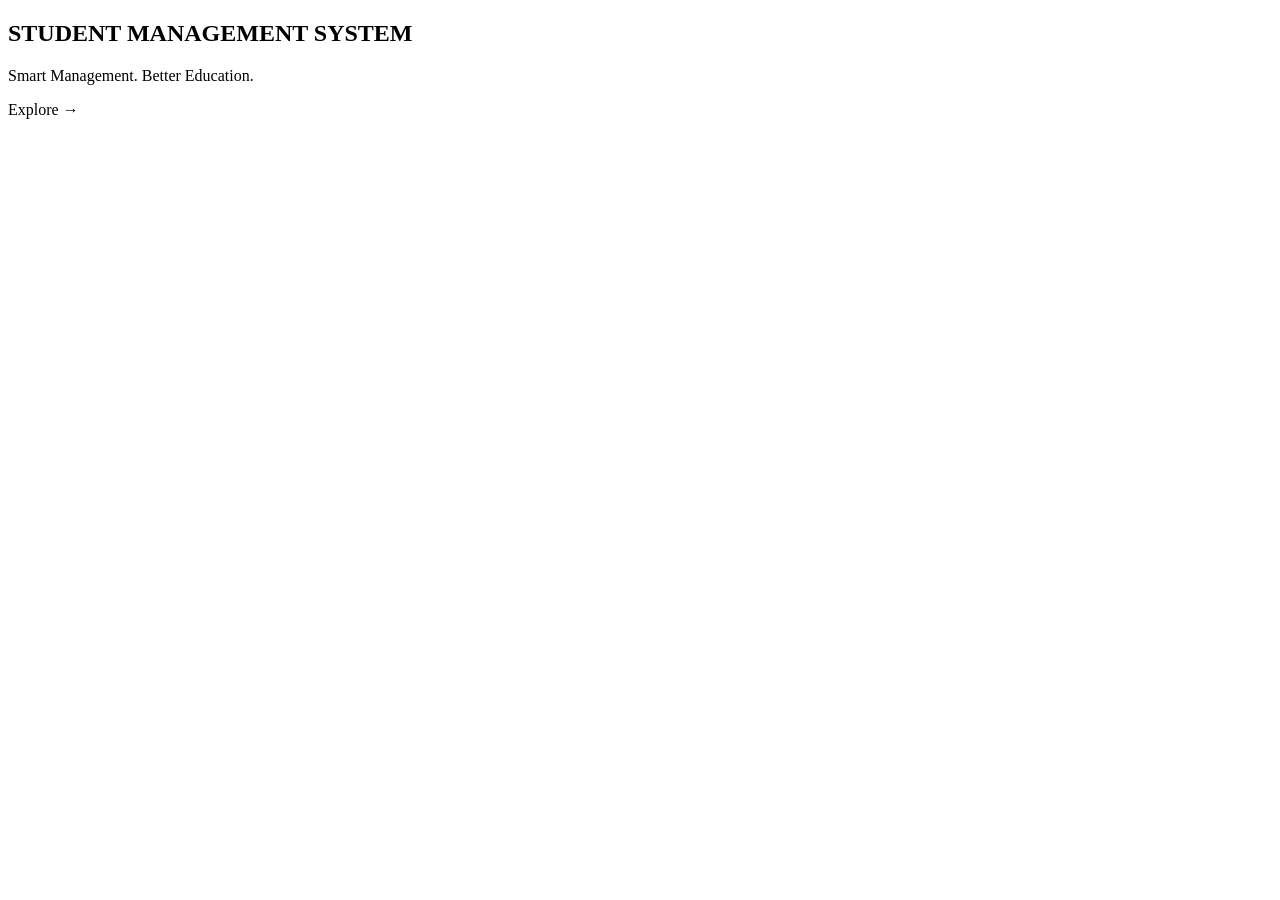
<file: src/main/resources/templates/index.html>
<!DOCTYPE html>
<html lang="en" xmlns:th="http://www.thymeleaf.org">
<head>
    <meta charset="UTF-8">
    <meta name="viewport" content="width=device-width, initial-scale=1.0">

    <title>Student Management System</title>

    <link rel="stylesheet" th:href="@{/css/home.css}">
</head>

<body>

    <section class="hero">

        <div class="overlay"></div>

        <div class="content">

            <h1>STUDENT MANAGEMENT SYSTEM</h1>

            <p>Smart Management. Better Education.</p>

            <a th:href="@{/login}" class="explore-btn">
                Explore <span>→</span>
            </a>

        </div>

    </section>

</body>
</html>
</file>
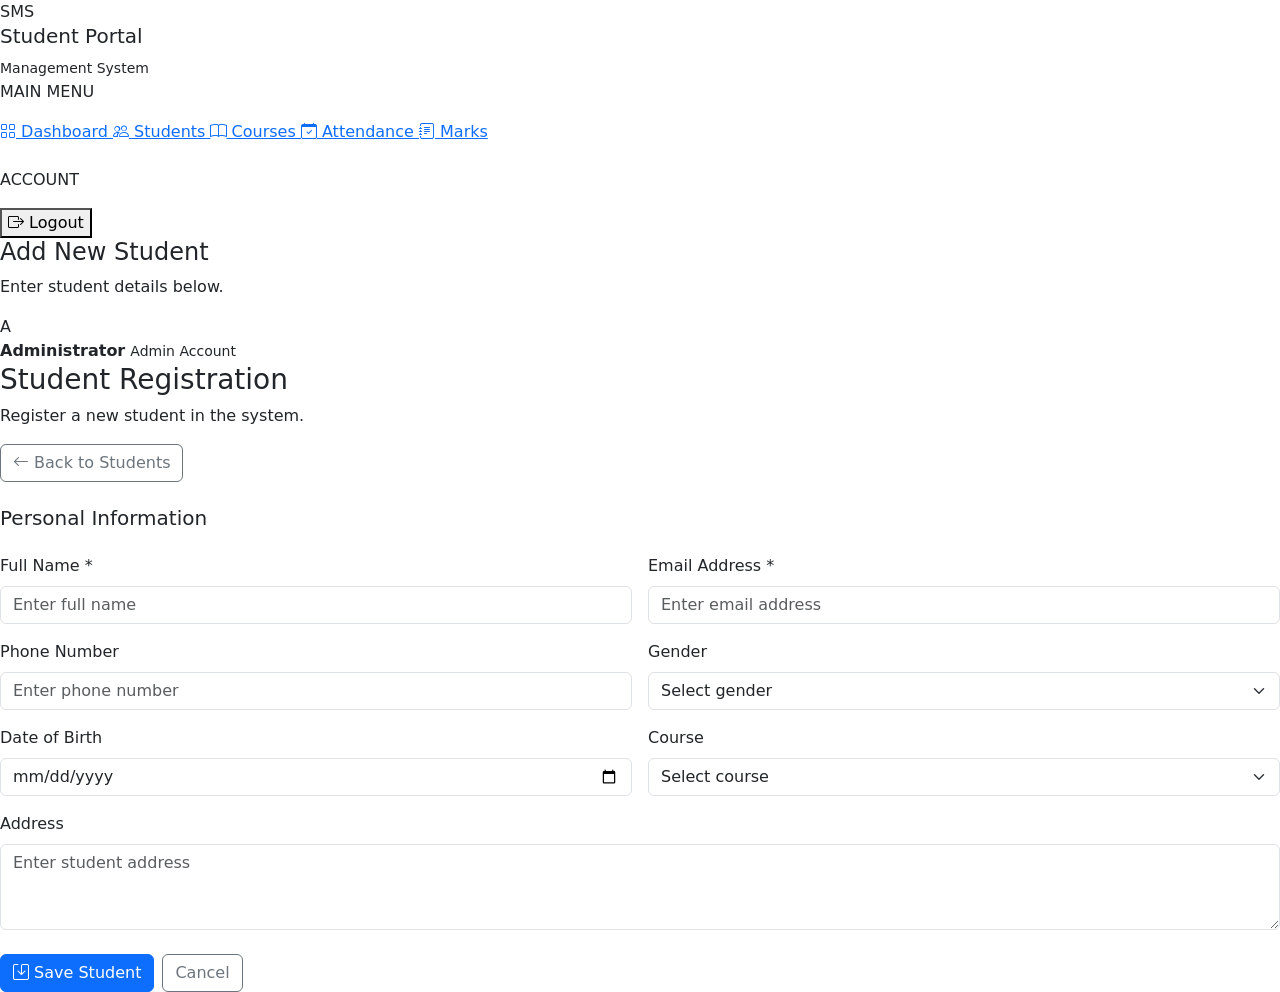
<file: src/main/resources/templates/add-student.html>
<!DOCTYPE html>
<html lang="en" xmlns:th="http://www.thymeleaf.org">
<head>
    <meta charset="UTF-8">
    <meta name="viewport" content="width=device-width, initial-scale=1.0">
    <title>Add Student | Student Management System</title>
    <link rel="stylesheet" th:href="@{/css/style.css}">
    <link href="https://cdn.jsdelivr.net/npm/bootstrap@5.3.3/dist/css/bootstrap.min.css"
          rel="stylesheet">
    <link rel="stylesheet"
          href="https://cdn.jsdelivr.net/npm/bootstrap-icons@1.11.3/font/bootstrap-icons.min.css">
</head>
<body class="dashboard-page">

<div class="app-layout">

    <aside class="sidebar">
        <div class="sidebar-brand">
            <div class="sidebar-logo">SMS</div>
            <div>
                <h5>Student Portal</h5>
                <small>Management System</small>
            </div>
        </div>

        <div class="sidebar-menu">
            <p class="menu-heading">MAIN MENU</p>
            <a th:href="@{/dashboard}" class="menu-link">
                <i class="bi bi-grid"></i> Dashboard
            </a>
            <a th:href="@{/students}" class="menu-link active">
                <i class="bi bi-people"></i> Students
            </a>
            <a th:href="@{/courses}" class="menu-link">
                <i class="bi bi-book"></i> Courses
            </a>
            <a th:href="@{/attendance}" class="menu-link">
                <i class="bi bi-calendar-check"></i> Attendance
            </a>
            <a th:href="@{/marks}" class="menu-link">
                <i class="bi bi-journal-text"></i> Marks
            </a>
            <p class="menu-heading mt-4">ACCOUNT</p>
            <form th:action="@{/logout}" method="post">
                <button type="submit" class="menu-link logout-link">
                    <i class="bi bi-box-arrow-right"></i> Logout
                </button>
            </form>
        </div>
    </aside>

    <main class="main-content">

        <header class="topbar">
            <div>
                <h4>Add New Student</h4>
                <p>Enter student details below.</p>
            </div>
            <div class="admin-profile">
                <div class="admin-avatar">A</div>
                <div>
                    <strong>Administrator</strong>
                    <small>Admin Account</small>
                </div>
            </div>
        </header>

        <section class="dashboard-content">

            <div class="page-heading">
                <div>
                    <h3>Student Registration</h3>
                    <p>Register a new student in the system.</p>
                </div>
                <a th:href="@{/students}" class="btn btn-outline-secondary">
                    <i class="bi bi-arrow-left"></i> Back to Students
                </a>
            </div>

            <div class="content-card mt-4">

                <h5 class="mb-4">Personal Information</h5>

                <form th:action="@{/students/save}"
                      th:object="${student}"
                      method="post">

                    <div class="row g-3">

                        <div class="col-md-6">
                            <label class="form-label">Full Name *</label>
                            <input type="text" th:field="*{name}"
                                   class="form-control"
                                   placeholder="Enter full name" required>
                        </div>

                        <div class="col-md-6">
                            <label class="form-label">Email Address *</label>
                            <input type="email" th:field="*{email}"
                                   class="form-control"
                                   placeholder="Enter email address" required>
                        </div>

                        <div class="col-md-6">
                            <label class="form-label">Phone Number</label>
                            <input type="tel" th:field="*{phone}"
                                   class="form-control"
                                   placeholder="Enter phone number">
                        </div>

                        <div class="col-md-6">
                            <label class="form-label">Gender</label>
                            <select th:field="*{gender}" class="form-select">
                                <option value="">Select gender</option>
                                <option value="Male">Male</option>
                                <option value="Female">Female</option>
                                <option value="Other">Other</option>
                            </select>
                        </div>

                        <div class="col-md-6">
                            <label class="form-label">Date of Birth</label>
                            <input type="date" th:field="*{dateOfBirth}"
                                   class="form-control">
                        </div>

                        <div class="col-md-6">
                            <label class="form-label">Course</label>
                            <select th:field="*{course.id}" class="form-select">
                                <option value="">Select course</option>
                                <option th:each="course : ${courses}"
                                        th:value="${course.id}"
                                        th:text="${course.courseName}">
                                </option>
                            </select>
                        </div>

                        <div class="col-12">
                            <label class="form-label">Address</label>
                            <textarea th:field="*{address}"
                                      class="form-control"
                                      rows="3"
                                      placeholder="Enter student address"></textarea>
                        </div>

                    </div>

                    <div class="mt-4 d-flex gap-2">
                        <button type="submit" class="btn btn-primary">
                            <i class="bi bi-save"></i> Save Student
                        </button>

                        <a th:href="@{/students}"
                           class="btn btn-outline-secondary">Cancel</a>
                    </div>

                </form>
            </div>

        </section>
    </main>
</div>

</body>
</html>
</file>
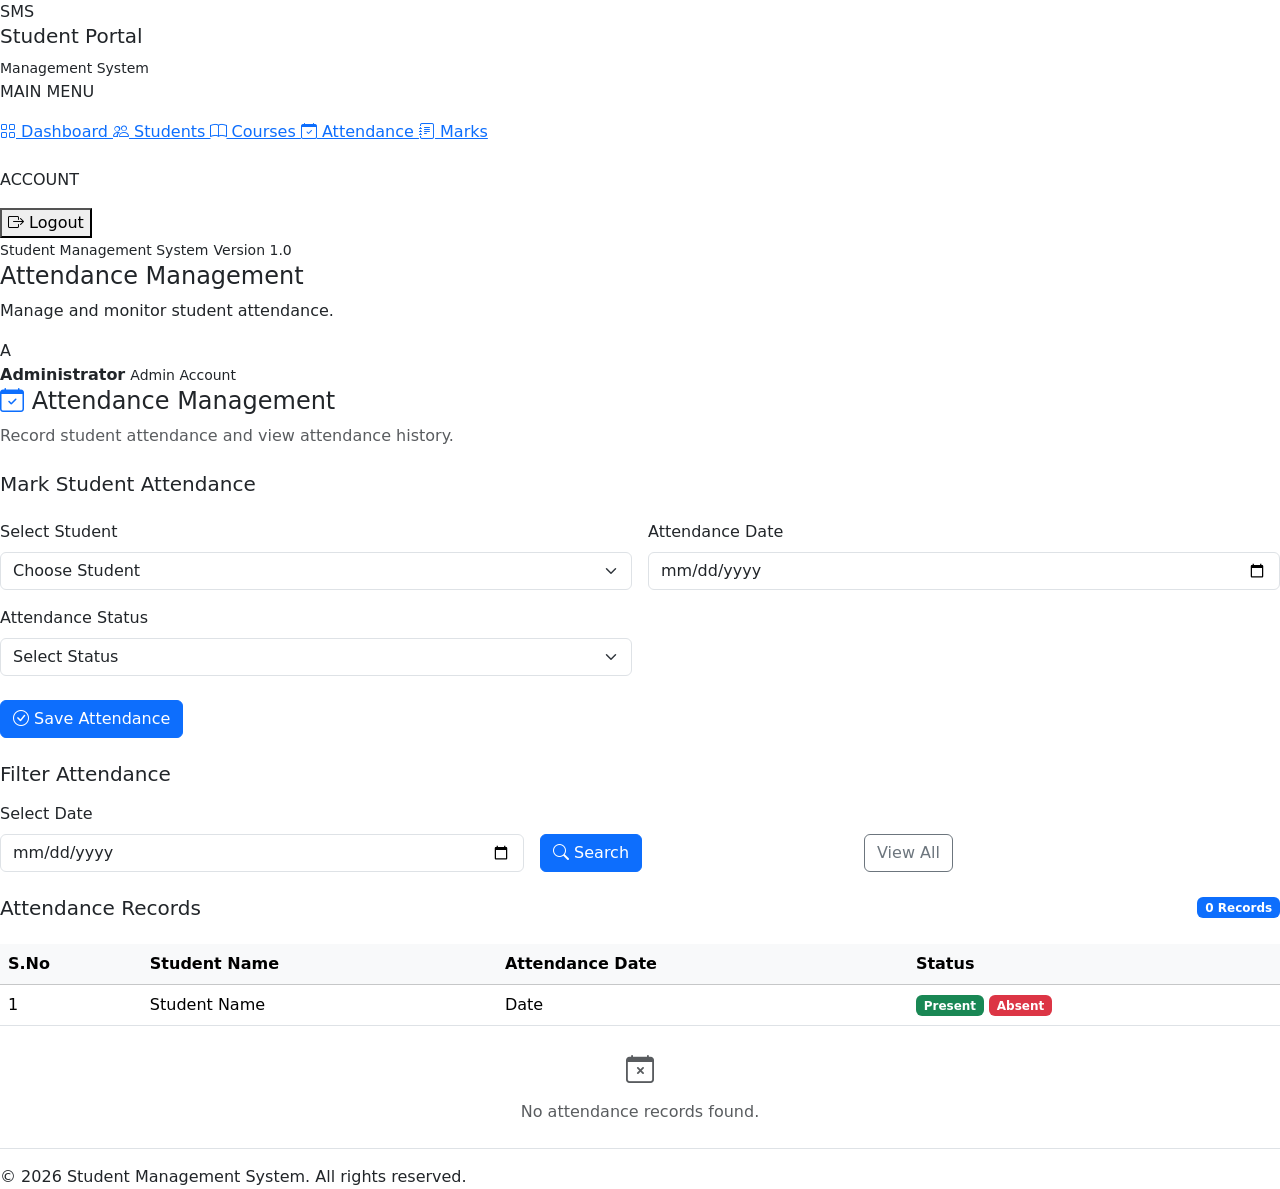
<file: src/main/resources/templates/attendance.html>
<!DOCTYPE html>
<html lang="en" xmlns:th="http://www.thymeleaf.org">

<head>
    <meta charset="UTF-8">
    <meta name="viewport" content="width=device-width, initial-scale=1.0">

    <title>Attendance | Student Management System</title>

    <link rel="stylesheet" th:href="@{/css/style.css}">

    <link href="https://cdn.jsdelivr.net/npm/bootstrap@5.3.3/dist/css/bootstrap.min.css"
          rel="stylesheet">

    <link rel="stylesheet"
          href="https://cdn.jsdelivr.net/npm/bootstrap-icons@1.11.3/font/bootstrap-icons.min.css">
</head>

<body class="dashboard-page">

<div class="app-layout">

    <!-- Sidebar -->
    <aside class="sidebar">

        <div class="sidebar-brand">

            <div class="sidebar-logo">SMS</div>

            <div>
                <h5>Student Portal</h5>
                <small>Management System</small>
            </div>

        </div>

        <div class="sidebar-menu">

            <p class="menu-heading">MAIN MENU</p>

            <a th:href="@{/dashboard}" class="menu-link">
                <i class="bi bi-grid"></i>
                Dashboard
            </a>

            <a th:href="@{/students}" class="menu-link">
                <i class="bi bi-people"></i>
                Students
            </a>

            <a th:href="@{/courses}" class="menu-link">
                <i class="bi bi-book"></i>
                Courses
            </a>

            <a th:href="@{/attendance}" class="menu-link active">
                <i class="bi bi-calendar-check"></i>
                Attendance
            </a>

            <a th:href="@{/marks}" class="menu-link">
                <i class="bi bi-journal-text"></i>
                Marks
            </a>

            <p class="menu-heading mt-4">ACCOUNT</p>

            <form th:action="@{/logout}" method="post">

                <button type="submit" class="menu-link logout-link">
                    <i class="bi bi-box-arrow-right"></i>
                    Logout
                </button>

            </form>

        </div>

        <div class="sidebar-bottom">
            <small>Student Management System</small>
            <small>Version 1.0</small>
        </div>

    </aside>


    <!-- Main Content -->
    <main class="main-content">

        <!-- Topbar -->
        <header class="topbar">

            <div>
                <h4>Attendance Management</h4>
                <p>Manage and monitor student attendance.</p>
            </div>

            <div class="admin-profile">

                <div class="admin-avatar">A</div>

                <div>
                    <strong>Administrator</strong>
                    <small>Admin Account</small>
                </div>

            </div>

        </header>


        <section class="dashboard-content">

            <!-- Page Heading -->
            <div class="content-card mb-4">

                <h4>
                    <i class="bi bi-calendar-check text-primary"></i>
                    Attendance Management
                </h4>

                <p class="text-muted mb-0">
                    Record student attendance and view attendance history.
                </p>

            </div>


            <!-- Mark Attendance Form -->
            <div class="content-card mb-4">

                <h5 class="mb-4">Mark Student Attendance</h5>

                <form th:action="@{/attendance/save}" method="post">

                    <div class="row g-3">

                        <div class="col-md-6">

                            <label class="form-label">Select Student</label>

                            <select name="studentId"
                                    class="form-select"
                                    required>

                                <option value="">Choose Student</option>

                                <option th:each="student : ${students}"
                                        th:value="${student.id}"
                                        th:text="${student.name}">
                                </option>

                            </select>

                        </div>


                        <div class="col-md-6">

                            <label class="form-label">Attendance Date</label>

                            <input type="date"
                                   name="attendanceDate"
                                   class="form-control"
                                   th:value="${today}"
                                   required>

                        </div>


                        <div class="col-md-6">

                            <label class="form-label">Attendance Status</label>

                            <select name="status"
                                    class="form-select"
                                    required>

                                <option value="">Select Status</option>

                                <option value="Present">Present</option>

                                <option value="Absent">Absent</option>

                            </select>

                        </div>

                    </div>

                    <button type="submit" class="btn btn-primary mt-4">
                        <i class="bi bi-check-circle"></i>
                        Save Attendance
                    </button>

                </form>

            </div>


            <!-- Date Filter -->
            <div class="content-card mb-4">

                <h5 class="mb-3">Filter Attendance</h5>

                <form th:action="@{/attendance/date}"
                      method="get"
                      class="row g-3 align-items-end">

                    <div class="col-md-5">

                        <label class="form-label">Select Date</label>

                        <input type="date"
                               name="date"
                               class="form-control"
                               th:value="${today}"
                               required>

                    </div>

                    <div class="col-md-3">

                        <button type="submit" class="btn btn-primary">
                            <i class="bi bi-search"></i>
                            Search
                        </button>

                    </div>

                    <div class="col-md-3">

                        <a th:href="@{/attendance}"
                           class="btn btn-outline-secondary">
                            View All
                        </a>

                    </div>

                </form>

            </div>


            <!-- Attendance Records -->
            <div class="content-card">

                <div class="d-flex justify-content-between align-items-center mb-4">

                    <h5 class="mb-0">Attendance Records</h5>

                    <span class="badge bg-primary"
                          th:text="${#lists.size(attendanceRecords)} + ' Records'">
                        0 Records
                    </span>

                </div>

                <div class="table-responsive">

                    <table class="table table-hover align-middle">

                        <thead class="table-light">

                            <tr>
                                <th>S.No</th>
                                <th>Student Name</th>
                                <th>Attendance Date</th>
                                <th>Status</th>
                            </tr>

                        </thead>

                        <tbody>

                            <tr th:each="record, iter : ${attendanceRecords}">

                                <td th:text="${iter.count}">1</td>

                                <td th:text="${record.student.name}">
                                    Student Name
                                </td>

                                <td th:text="${record.attendanceDate}">
                                    Date
                                </td>

                                <td>

                                    <span th:if="${record.status == 'Present'}"
                                          class="badge bg-success">
                                        Present
                                    </span>

                                    <span th:if="${record.status == 'Absent'}"
                                          class="badge bg-danger">
                                        Absent
                                    </span>

                                </td>

                            </tr>

                            <tr th:if="${#lists.isEmpty(attendanceRecords)}">

                                <td colspan="4"
                                    class="text-center text-muted py-4">

                                    <i class="bi bi-calendar-x fs-3"></i>

                                    <p class="mb-0 mt-2">
                                        No attendance records found.
                                    </p>

                                </td>

                            </tr>

                        </tbody>

                    </table>

                </div>

            </div>


            <!-- Footer -->
            <footer class="dashboard-footer">

                © 2026 Student Management System. All rights reserved.

            </footer>

        </section>

    </main>

</div>

</body>
</html>
</file>
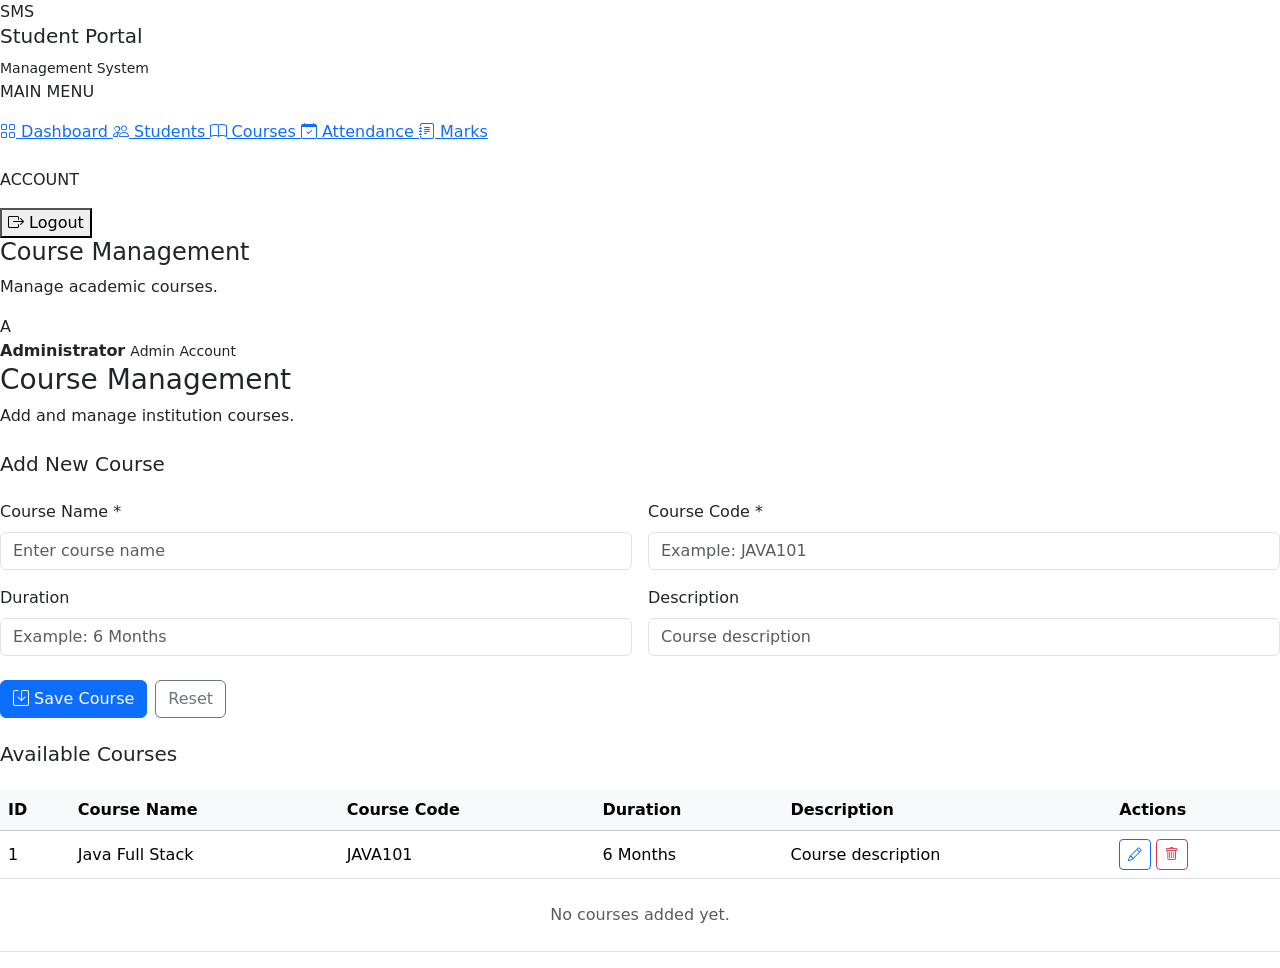
<file: src/main/resources/templates/Courses.html>
<!DOCTYPE html>
<html lang="en" xmlns:th="http://www.thymeleaf.org">
<head>
    <meta charset="UTF-8">
    <meta name="viewport" content="width=device-width, initial-scale=1.0">
    <title>Courses | Student Management System</title>

    <link rel="stylesheet" th:href="@{/css/style.css}">
    <link href="https://cdn.jsdelivr.net/npm/bootstrap@5.3.3/dist/css/bootstrap.min.css"
          rel="stylesheet">
    <link rel="stylesheet"
          href="https://cdn.jsdelivr.net/npm/bootstrap-icons@1.11.3/font/bootstrap-icons.min.css">
</head>

<body class="dashboard-page">

<div class="app-layout">

    <aside class="sidebar">
        <div class="sidebar-brand">
            <div class="sidebar-logo">SMS</div>
            <div>
                <h5>Student Portal</h5>
                <small>Management System</small>
            </div>
        </div>

        <div class="sidebar-menu">
            <p class="menu-heading">MAIN MENU</p>

            <a th:href="@{/dashboard}" class="menu-link">
                <i class="bi bi-grid"></i> Dashboard
            </a>

            <a th:href="@{/students}" class="menu-link">
                <i class="bi bi-people"></i> Students
            </a>

            <a th:href="@{/courses}" class="menu-link active">
                <i class="bi bi-book"></i> Courses
            </a>

            <a th:href="@{/attendance}" class="menu-link">
                <i class="bi bi-calendar-check"></i> Attendance
            </a>

            <a th:href="@{/marks}" class="menu-link">
                <i class="bi bi-journal-text"></i> Marks
            </a>

            <p class="menu-heading mt-4">ACCOUNT</p>

            <form th:action="@{/logout}" method="post">
                <button type="submit" class="menu-link logout-link">
                    <i class="bi bi-box-arrow-right"></i> Logout
                </button>
            </form>
        </div>
    </aside>

    <main class="main-content">

        <header class="topbar">
            <div>
                <h4>Course Management</h4>
                <p>Manage academic courses.</p>
            </div>

            <div class="admin-profile">
                <div class="admin-avatar">A</div>
                <div>
                    <strong>Administrator</strong>
                    <small>Admin Account</small>
                </div>
            </div>
        </header>

        <section class="dashboard-content">

            <div class="page-heading">
                <div>
                    <h3>Course Management</h3>
                    <p>Add and manage institution courses.</p>
                </div>
            </div>

            <!-- Add/Edit Course Form -->
            <div class="content-card mt-4">

                <h5 class="mb-4"
                    th:text="${course.id == null ? 'Add New Course' : 'Edit Course'}">
                    Add New Course
                </h5>

                <form th:action="${course.id == null}
                      ? @{/courses/save}
                      : @{/courses/update/{id}(id=${course.id})}"
                      th:object="${course}" method="post">

                    <div class="row g-3">

                        <div class="col-md-6">
                            <label class="form-label">Course Name *</label>
                            <input type="text"
                                   th:field="*{courseName}"
                                   class="form-control"
                                   placeholder="Enter course name"
                                   required>
                        </div>

                        <div class="col-md-6">
                            <label class="form-label">Course Code *</label>
                            <input type="text"
                                   th:field="*{courseCode}"
                                   class="form-control"
                                   placeholder="Example: JAVA101"
                                   required>
                        </div>

                        <div class="col-md-6">
                            <label class="form-label">Duration</label>
                            <input type="text"
                                   th:field="*{duration}"
                                   class="form-control"
                                   placeholder="Example: 6 Months">
                        </div>

                        <div class="col-md-6">
                            <label class="form-label">Description</label>
                            <input type="text"
                                   th:field="*{description}"
                                   class="form-control"
                                   placeholder="Course description">
                        </div>

                    </div>

                    <div class="mt-4 d-flex gap-2">
                        <button type="submit" class="btn btn-primary">
                            <i class="bi bi-save"></i>
                            <span th:text="${course.id == null}
                                ? 'Save Course' : 'Update Course'">
                                Save Course
                            </span>
                        </button>

                        <a th:href="@{/courses}"
                           class="btn btn-outline-secondary">Reset</a>
                    </div>

                </form>

            </div>

            <!-- Course List -->
            <div class="content-card mt-4">

                <h5 class="mb-4">Available Courses</h5>

                <div class="table-responsive">

                    <table class="table table-hover align-middle">

                        <thead class="table-light">
                        <tr>
                            <th>ID</th>
                            <th>Course Name</th>
                            <th>Course Code</th>
                            <th>Duration</th>
                            <th>Description</th>
                            <th>Actions</th>
                        </tr>
                        </thead>

                        <tbody>

                        <tr th:each="courseItem : ${courses}">

                            <td th:text="${courseItem.id}">1</td>

                            <td th:text="${courseItem.courseName}">
                                Java Full Stack
                            </td>

                            <td th:text="${courseItem.courseCode}">
                                JAVA101
                            </td>

                            <td th:text="${courseItem.duration}">
                                6 Months
                            </td>

                            <td th:text="${courseItem.description}">
                                Course description
                            </td>

                            <td>
                                <a th:href="@{/courses/edit/{id}
                                    (id=${courseItem.id})}"
                                   class="btn btn-sm btn-outline-primary">
                                    <i class="bi bi-pencil"></i>
                                </a>

                                <a th:href="@{/courses/delete/{id}
                                    (id=${courseItem.id})}"
                                   class="btn btn-sm btn-outline-danger"
                                   onclick="return confirm('Delete this course?')">
                                    <i class="bi bi-trash"></i>
                                </a>
                            </td>

                        </tr>

                        <tr th:if="${#lists.isEmpty(courses)}">
                            <td colspan="6"
                                class="text-center text-muted py-4">
                                No courses added yet.
                            </td>
                        </tr>

                        </tbody>

                    </table>

                </div>

            </div>

        </section>

    </main>

</div>

</body>
</html>
</file>
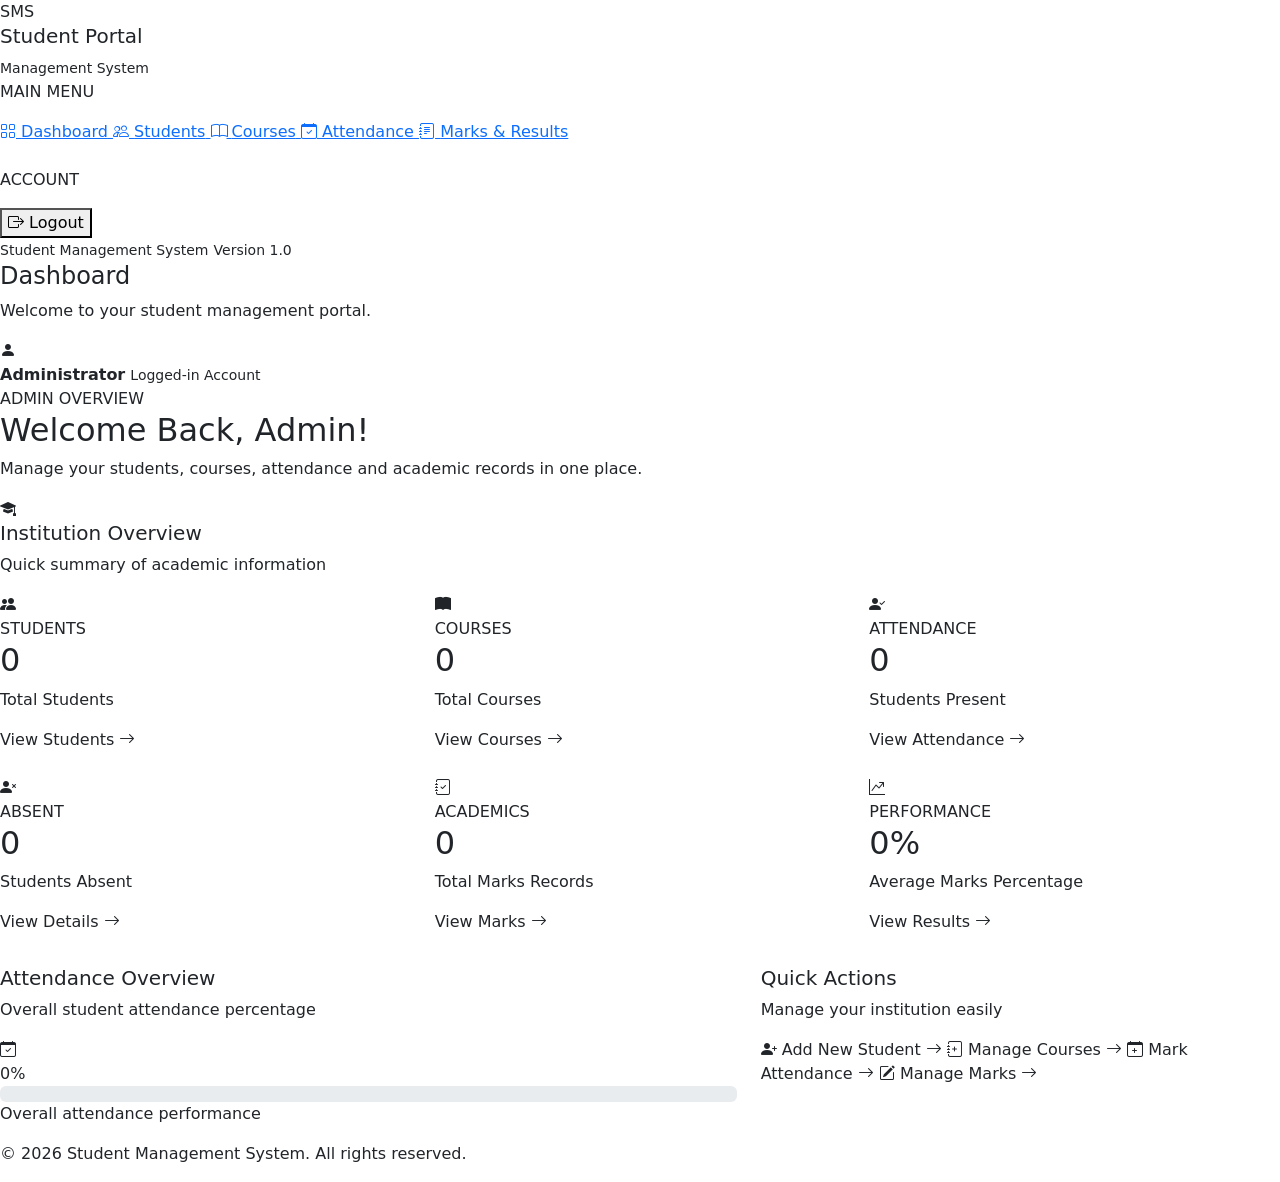
<file: src/main/resources/templates/dashboard.html>
<!DOCTYPE html>
<html lang="en" xmlns:th="http://www.thymeleaf.org">

<head>
    <meta charset="UTF-8">
    <meta name="viewport" content="width=device-width, initial-scale=1.0">

    <title>Dashboard | Student Management System</title>

    <!-- Bootstrap CSS -->
    <link href="https://cdn.jsdelivr.net/npm/bootstrap@5.3.3/dist/css/bootstrap.min.css"
          rel="stylesheet">

    <!-- Bootstrap Icons -->
    <link href="https://cdn.jsdelivr.net/npm/bootstrap-icons@1.11.3/font/bootstrap-icons.min.css"
          rel="stylesheet">

    <!-- Custom Dashboard CSS -->
    <link rel="stylesheet" th:href="@{/css/dashboard.css}">
</head>

<body class="dashboard-page">

<div class="app-layout">

    <!-- SIDEBAR -->
    <aside class="sidebar">

        <div class="sidebar-brand">
            <div class="sidebar-logo">SMS</div>

            <div>
                <h5>Student Portal</h5>
                <small>Management System</small>
            </div>
        </div>

        <div class="sidebar-menu">

            <p class="menu-heading">MAIN MENU</p>

            <a th:href="@{/dashboard}" class="menu-link active">
                <i class="bi bi-grid"></i>
                <span>Dashboard</span>
            </a>

            <a th:href="@{/students}" class="menu-link">
                <i class="bi bi-people"></i>
                <span>Students</span>
            </a>

            <a th:href="@{/courses}" class="menu-link">
                <i class="bi bi-book"></i>
                <span>Courses</span>
            </a>

            <a th:href="@{/attendance}" class="menu-link">
                <i class="bi bi-calendar-check"></i>
                <span>Attendance</span>
            </a>

            <a th:href="@{/marks}" class="menu-link">
                <i class="bi bi-journal-text"></i>
                <span>Marks & Results</span>
            </a>

            <p class="menu-heading mt-4">ACCOUNT</p>

            <form th:action="@{/logout}" method="post">
                <button type="submit" class="menu-link logout-link">
                    <i class="bi bi-box-arrow-right"></i>
                    <span>Logout</span>
                </button>
            </form>

        </div>

        <div class="sidebar-bottom">
            <small>Student Management System</small>
            <small>Version 1.0</small>
        </div>

    </aside>


    <!-- MAIN CONTENT -->
    <main class="main-content">

        <!-- TOPBAR -->
        <header class="topbar">

            <div>
                <h4>Dashboard</h4>
                <p>Welcome to your student management portal.</p>
            </div>

            <div class="admin-profile">

                <div class="admin-avatar">
                    <i class="bi bi-person-fill"></i>
                </div>

                <div>
                    <strong th:text="${loggedInUsername}">Administrator</strong>
<small>Logged-in Account</small>
                </div>

            </div>

        </header>


        <!-- DASHBOARD CONTENT -->
        <section class="dashboard-content">

            <!-- WELCOME BANNER -->
            <div class="welcome-banner">

                <div>
                    <span class="welcome-label">ADMIN OVERVIEW</span>

                    <h2>Welcome Back, Admin!</h2>

                    <p>
                        Manage your students, courses, attendance
                        and academic records in one place.
                    </p>
                </div>

                <div class="welcome-icon">
                    <i class="bi bi-mortarboard-fill"></i>
                </div>

            </div>


            <!-- STATISTICS CARDS -->
            <div class="section-heading">
                <h5>Institution Overview</h5>
                <p>Quick summary of academic information</p>
            </div>

            <div class="row g-4">

                <!-- TOTAL STUDENTS -->
                <div class="col-sm-6 col-xl-4">
                    <div class="stat-card blue-card">

                        <div class="stat-top">
                            <div class="stat-icon blue">
                                <i class="bi bi-people-fill"></i>
                            </div>
                            <span class="stat-label">STUDENTS</span>
                        </div>

                        <h2 th:text="${totalStudents}">0</h2>

                        <p>Total Students</p>

                        <a th:href="@{/students}">
                            View Students <i class="bi bi-arrow-right"></i>
                        </a>

                    </div>
                </div>


                <!-- TOTAL COURSES -->
                <div class="col-sm-6 col-xl-4">
                    <div class="stat-card purple-card">

                        <div class="stat-top">
                            <div class="stat-icon purple">
                                <i class="bi bi-book-fill"></i>
                            </div>
                            <span class="stat-label">COURSES</span>
                        </div>

                        <h2 th:text="${totalCourses}">0</h2>

                        <p>Total Courses</p>

                        <a th:href="@{/courses}">
                            View Courses <i class="bi bi-arrow-right"></i>
                        </a>

                    </div>
                </div>


                <!-- PRESENT -->
                <div class="col-sm-6 col-xl-4">
                    <div class="stat-card green-card">

                        <div class="stat-top">
                            <div class="stat-icon green">
                                <i class="bi bi-person-check-fill"></i>
                            </div>
                            <span class="stat-label">ATTENDANCE</span>
                        </div>

                        <h2 th:text="${presentCount}">0</h2>

                        <p>Students Present</p>

                        <a th:href="@{/attendance}">
                            View Attendance <i class="bi bi-arrow-right"></i>
                        </a>

                    </div>
                </div>


                <!-- ABSENT -->
                <div class="col-sm-6 col-xl-4">
                    <div class="stat-card orange-card">

                        <div class="stat-top">
                            <div class="stat-icon orange">
                                <i class="bi bi-person-x-fill"></i>
                            </div>
                            <span class="stat-label">ABSENT</span>
                        </div>

                        <h2 th:text="${absentCount}">0</h2>

                        <p>Students Absent</p>

                        <a th:href="@{/attendance}">
                            View Details <i class="bi bi-arrow-right"></i>
                        </a>

                    </div>
                </div>


                <!-- TOTAL MARKS -->
                <div class="col-sm-6 col-xl-4">
                    <div class="stat-card red-card">

                        <div class="stat-top">
                            <div class="stat-icon red">
                                <i class="bi bi-journal-check"></i>
                            </div>
                            <span class="stat-label">ACADEMICS</span>
                        </div>

                        <h2 th:text="${totalMarks}">0</h2>

                        <p>Total Marks Records</p>

                        <a th:href="@{/marks}">
                            View Marks <i class="bi bi-arrow-right"></i>
                        </a>

                    </div>
                </div>


                <!-- AVERAGE PERCENTAGE -->
                <div class="col-sm-6 col-xl-4">
                    <div class="stat-card teal-card">

                        <div class="stat-top">
                            <div class="stat-icon teal">
                                <i class="bi bi-graph-up-arrow"></i>
                            </div>
                            <span class="stat-label">PERFORMANCE</span>
                        </div>

                        <h2 th:text="${averagePercentage + '%'}">0%</h2>

                        <p>Average Marks Percentage</p>

                        <a th:href="@{/marks}">
                            View Results <i class="bi bi-arrow-right"></i>
                        </a>

                    </div>
                </div>

            </div>


            <!-- ATTENDANCE AND QUICK ACTIONS -->
            <div class="row g-4 mt-2">

                <!-- ATTENDANCE OVERVIEW -->
                <div class="col-lg-7">

                    <div class="content-card">

                        <div class="card-heading">
                            <div>
                                <h5>Attendance Overview</h5>
                                <p>Overall student attendance percentage</p>
                            </div>

                            <div class="card-heading-icon">
                                <i class="bi bi-calendar-check"></i>
                            </div>
                        </div>

                        <div class="attendance-number"
                             th:text="${attendancePercentage + '%'}">
                            0%
                        </div>

                        <div class="progress attendance-progress">

                            <div class="progress-bar bg-success"
                                 role="progressbar"
                                 th:style="'width: ' + ${attendancePercentage} + '%' "
                                 th:attr="aria-valuenow=${attendancePercentage}"
                                 aria-valuemin="0"
                                 aria-valuemax="100">
                            </div>

                        </div>

                        <p class="attendance-note">
                            Overall attendance performance
                        </p>

                    </div>

                </div>


                <!-- QUICK ACTIONS -->
                <div class="col-lg-5">

                    <div class="content-card quick-actions">

                        <h5>Quick Actions</h5>
                        <p>Manage your institution easily</p>

                        <a th:href="@{/students/new}">
                            <i class="bi bi-person-plus-fill"></i>
                            <span>Add New Student</span>
                            <i class="bi bi-arrow-right ms-auto"></i>
                        </a>

                        <a th:href="@{/courses}">
                            <i class="bi bi-journal-plus"></i>
                            <span>Manage Courses</span>
                            <i class="bi bi-arrow-right ms-auto"></i>
                        </a>

                        <a th:href="@{/attendance}">
                            <i class="bi bi-calendar-plus"></i>
                            <span>Mark Attendance</span>
                            <i class="bi bi-arrow-right ms-auto"></i>
                        </a>

                        <a th:href="@{/marks}">
                            <i class="bi bi-pencil-square"></i>
                            <span>Manage Marks</span>
                            <i class="bi bi-arrow-right ms-auto"></i>
                        </a>

                    </div>

                </div>

            </div>


            <!-- FOOTER -->
            <footer class="dashboard-footer">
                <p>
                    © 2026 Student Management System.
                    All rights reserved.
                </p>
            </footer>

        </section>

    </main>

</div>

</body>
</html>
</file>
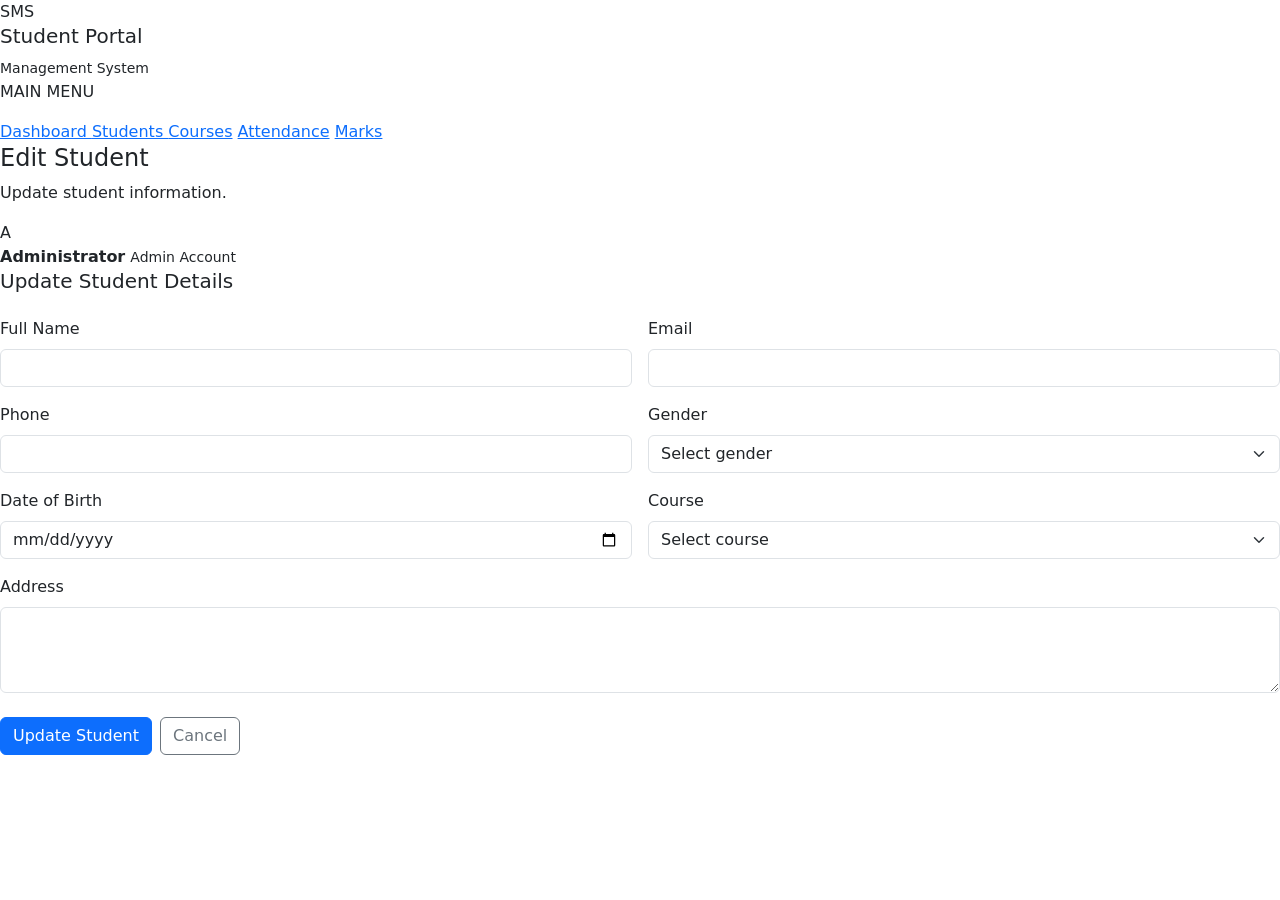
<file: src/main/resources/templates/edit-student.html>
<!DOCTYPE html>
<html lang="en" xmlns:th="http://www.thymeleaf.org">
<head>
    <meta charset="UTF-8">
    <meta name="viewport" content="width=device-width, initial-scale=1.0">
    <title>Edit Student | Student Management System</title>
    <link rel="stylesheet" th:href="@{/css/style.css}">
    <link href="https://cdn.jsdelivr.net/npm/bootstrap@5.3.3/dist/css/bootstrap.min.css"
          rel="stylesheet">
</head>
<body class="dashboard-page">

<div class="app-layout">

    <aside class="sidebar">
        <div class="sidebar-brand">
            <div class="sidebar-logo">SMS</div>
            <div>
                <h5>Student Portal</h5>
                <small>Management System</small>
            </div>
        </div>

        <div class="sidebar-menu">
            <p class="menu-heading">MAIN MENU</p>
            <a th:href="@{/dashboard}" class="menu-link">
                Dashboard
            </a>
            <a th:href="@{/students}" class="menu-link active">
                Students
            </a>
            <a th:href="@{/courses}" class="menu-link">Courses</a>
            <a th:href="@{/attendance}" class="menu-link">Attendance</a>
            <a th:href="@{/marks}" class="menu-link">Marks</a>
        </div>
    </aside>

    <main class="main-content">

        <header class="topbar">
            <div>
                <h4>Edit Student</h4>
                <p>Update student information.</p>
            </div>
            <div class="admin-profile">
                <div class="admin-avatar">A</div>
                <div>
                    <strong>Administrator</strong>
                    <small>Admin Account</small>
                </div>
            </div>
        </header>

        <section class="dashboard-content">

            <div class="content-card">

                <h5 class="mb-4">Update Student Details</h5>

                <form th:action="@{/students/update/{id}(id=${student.id})}"
                      th:object="${student}" method="post">

                    <div class="row g-3">

                        <div class="col-md-6">
                            <label class="form-label">Full Name</label>
                            <input type="text" th:field="*{name}"
                                   class="form-control" required>
                        </div>

                        <div class="col-md-6">
                            <label class="form-label">Email</label>
                            <input type="email" th:field="*{email}"
                                   class="form-control" required>
                        </div>

                        <div class="col-md-6">
                            <label class="form-label">Phone</label>
                            <input type="tel" th:field="*{phone}"
                                   class="form-control">
                        </div>

                        <div class="col-md-6">
                            <label class="form-label">Gender</label>
                            <select th:field="*{gender}" class="form-select">
                                <option value="">Select gender</option>
                                <option value="Male">Male</option>
                                <option value="Female">Female</option>
                                <option value="Other">Other</option>
                            </select>
                        </div>

                        <div class="col-md-6">
                            <label class="form-label">Date of Birth</label>
                            <input type="date" th:field="*{dateOfBirth}"
                                   class="form-control">
                        </div>

                        <div class="col-md-6">
                            <label class="form-label">Course</label>
                            <select th:field="*{course.id}" class="form-select">
                                <option value="">Select course</option>
                                <option th:each="course : ${courses}"
                                        th:value="${course.id}"
                                        th:text="${course.courseName}">
                                </option>
                            </select>
                        </div>

                        <div class="col-12">
                            <label class="form-label">Address</label>
                            <textarea th:field="*{address}"
                                      class="form-control" rows="3"></textarea>
                        </div>

                    </div>

                    <div class="mt-4 d-flex gap-2">
                        <button type="submit" class="btn btn-primary">
                            Update Student
                        </button>
                        <a th:href="@{/students}"
                           class="btn btn-outline-secondary">Cancel</a>
                    </div>

                </form>
            </div>

        </section>
    </main>
</div>

</body>
</html>
</file>
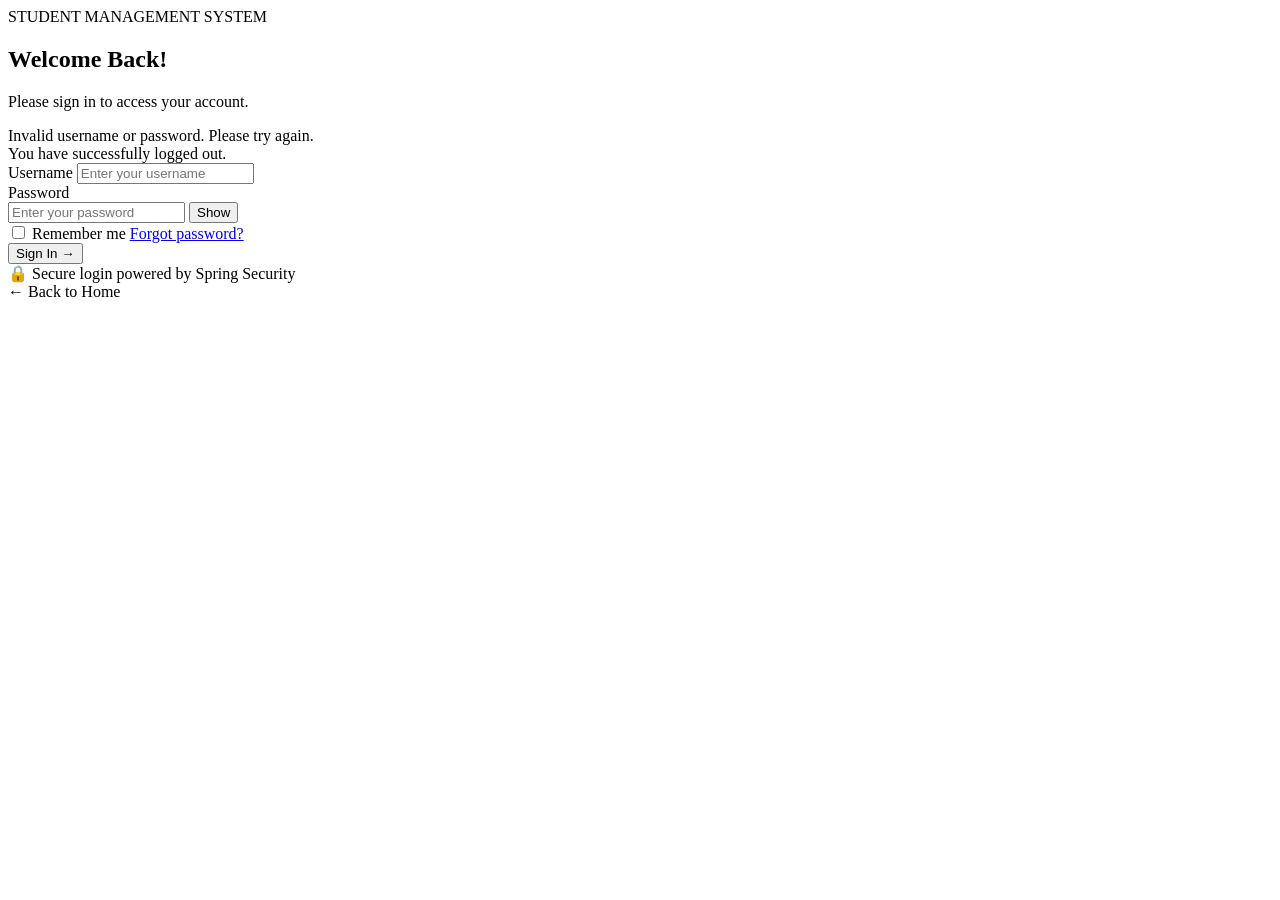
<file: src/main/resources/templates/login.html>
<!DOCTYPE html>
<html lang="en" xmlns:th="http://www.thymeleaf.org">

<head>
    <meta charset="UTF-8">
    <meta name="viewport" content="width=device-width, initial-scale=1.0">

    <title>Login | Student Management System</title>

    <link rel="stylesheet" th:href="@{/css/login.css}">
</head>

<body>

<div class="login-container">

    <div class="login-left">
    </div>

    <!-- RIGHT SIDE -->
    <div class="login-right">

        <div class="login-card">

            <div class="mobile-brand">
                STUDENT MANAGEMENT SYSTEM
            </div>

            <div class="login-heading">
                <h2>Welcome Back!</h2>
                <p>Please sign in to access your account.</p>
            </div>

            <!-- LOGIN ERROR -->
            <div class="message error-message"
                 th:if="${param.error}">
                Invalid username or password. Please try again.
            </div>

            <!-- LOGOUT MESSAGE -->
            <div class="message success-message"
                 th:if="${param.logout}">
                You have successfully logged out.
            </div>

            <form th:action="@{/login}" method="post">

                <!-- USERNAME -->
                <div class="form-group">

                    <label for="username">Username</label>

                    <input
                        type="text"
                        id="username"
                        name="username"
                        placeholder="Enter your username"
                        autocomplete="username"
                        required>

                </div>


                <!-- PASSWORD -->
                <div class="form-group">

                    <label for="password">Password</label>

                    <div class="password-box">

                        <input
                            type="password"
                            id="password"
                            name="password"
                            placeholder="Enter your password"
                            autocomplete="current-password"
                            required>

                        <button
                            type="button"
                            class="toggle-password"
                            id="togglePassword">
                            Show
                        </button>

                    </div>

                </div>


                <!-- OPTIONS -->
                <div class="form-options">

                    <label class="remember">
                        <input type="checkbox" id="remember">
                        Remember me
                    </label>

                    <a href="#" class="forgot">
                        Forgot password?
                    </a>

                </div>


                <!-- LOGIN BUTTON -->
                <button type="submit" class="login-button">
                    Sign In <span>→</span>
                </button>

            </form>

            <div class="security-note">
                <span>🔒</span>
                Secure login powered by Spring Security
            </div>

            <div class="back-home">
                <a th:href="@{/}">← Back to Home</a>
            </div>

        </div>

    </div>

</div>


<script>
    const password = document.getElementById("password");
    const toggle = document.getElementById("togglePassword");

    toggle.addEventListener("click", function () {

        if (password.type === "password") {
            password.type = "text";
            toggle.textContent = "Hide";
        } else {
            password.type = "password";
            toggle.textContent = "Show";
        }

    });
</script>

</body>
</html>
</file>
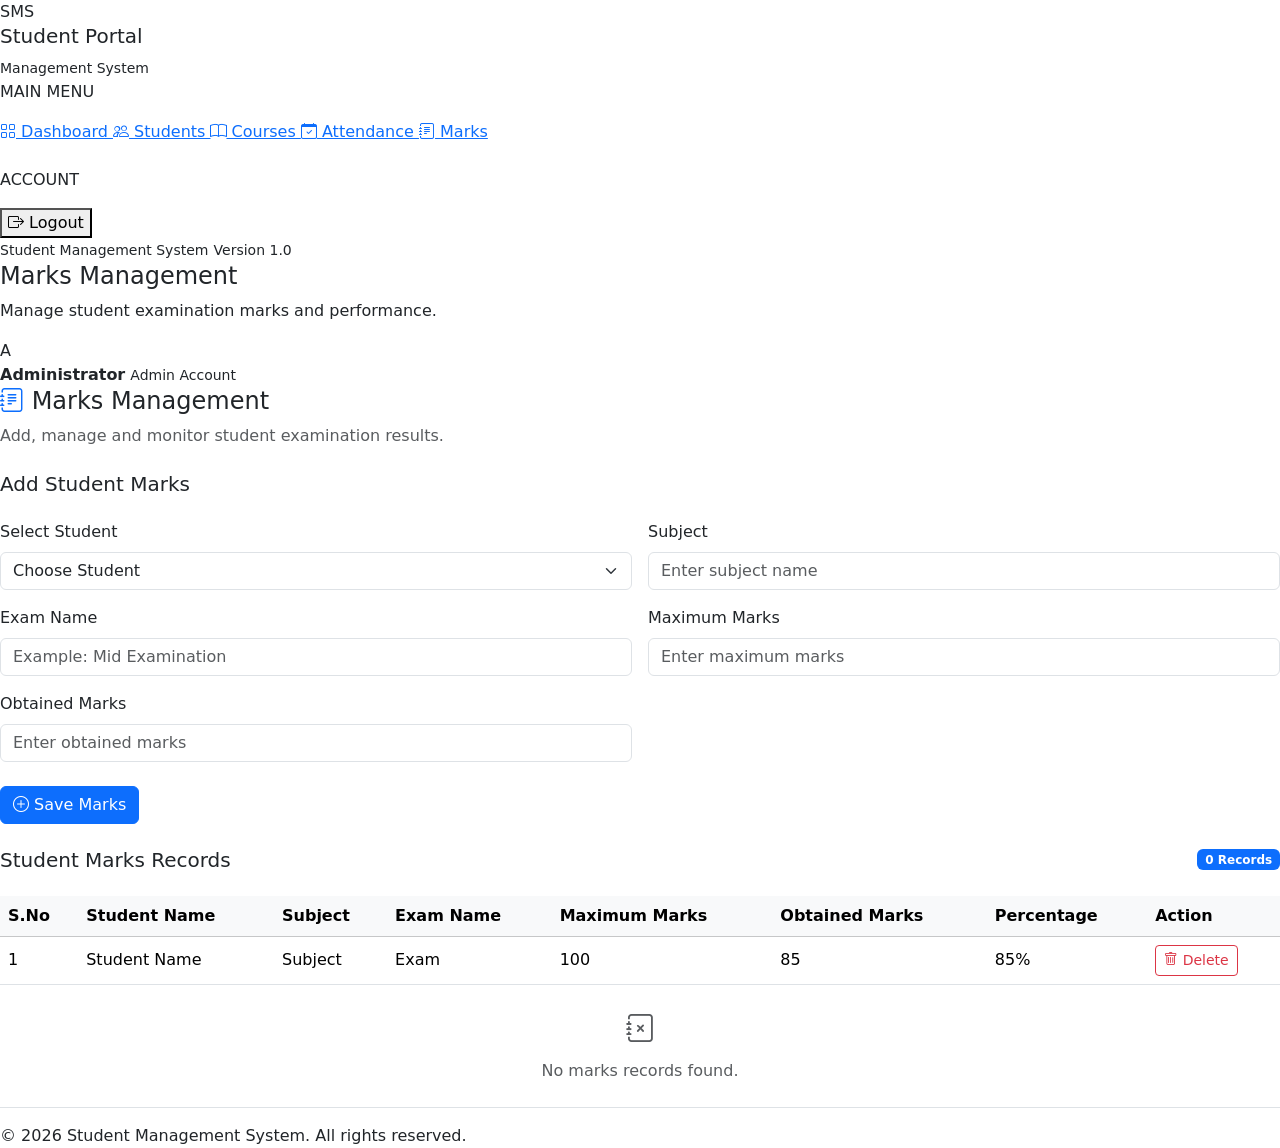
<file: src/main/resources/templates/marks.html>
<!DOCTYPE html>
<html lang="en" xmlns:th="http://www.thymeleaf.org">

<head>
    <meta charset="UTF-8">
    <meta name="viewport" content="width=device-width, initial-scale=1.0">

    <title>Marks | Student Management System</title>

    <link rel="stylesheet" th:href="@{/css/style.css}">

    <link href="https://cdn.jsdelivr.net/npm/bootstrap@5.3.3/dist/css/bootstrap.min.css"
          rel="stylesheet">

    <link rel="stylesheet"
          href="https://cdn.jsdelivr.net/npm/bootstrap-icons@1.11.3/font/bootstrap-icons.min.css">
</head>

<body class="dashboard-page">

<div class="app-layout">

    <!-- Sidebar -->
    <aside class="sidebar">

        <div class="sidebar-brand">

            <div class="sidebar-logo">SMS</div>

            <div>
                <h5>Student Portal</h5>
                <small>Management System</small>
            </div>

        </div>

        <div class="sidebar-menu">

            <p class="menu-heading">MAIN MENU</p>

            <a th:href="@{/dashboard}" class="menu-link">
                <i class="bi bi-grid"></i>
                Dashboard
            </a>

            <a th:href="@{/students}" class="menu-link">
                <i class="bi bi-people"></i>
                Students
            </a>

            <a th:href="@{/courses}" class="menu-link">
                <i class="bi bi-book"></i>
                Courses
            </a>

            <a th:href="@{/attendance}" class="menu-link">
                <i class="bi bi-calendar-check"></i>
                Attendance
            </a>

            <a th:href="@{/marks}" class="menu-link active">
                <i class="bi bi-journal-text"></i>
                Marks
            </a>

            <p class="menu-heading mt-4">ACCOUNT</p>

            <form th:action="@{/logout}" method="post">

                <button type="submit" class="menu-link logout-link">
                    <i class="bi bi-box-arrow-right"></i>
                    Logout
                </button>

            </form>

        </div>

        <div class="sidebar-bottom">
            <small>Student Management System</small>
            <small>Version 1.0</small>
        </div>

    </aside>


    <!-- Main Content -->
    <main class="main-content">

        <!-- Topbar -->
        <header class="topbar">

            <div>
                <h4>Marks Management</h4>
                <p>Manage student examination marks and performance.</p>
            </div>

            <div class="admin-profile">

                <div class="admin-avatar">A</div>

                <div>
                    <strong>Administrator</strong>
                    <small>Admin Account</small>
                </div>

            </div>

        </header>


        <section class="dashboard-content">

            <!-- Page Heading -->
            <div class="content-card mb-4">

                <h4>
                    <i class="bi bi-journal-text text-primary"></i>
                    Marks Management
                </h4>

                <p class="text-muted mb-0">
                    Add, manage and monitor student examination results.
                </p>

            </div>


            <!-- Add Marks Form -->
            <div class="content-card mb-4">

                <h5 class="mb-4">Add Student Marks</h5>

                <form th:action="@{/marks/save}" method="post">

                    <div class="row g-3">

                        <div class="col-md-6">

                            <label class="form-label">Select Student</label>

                            <select name="studentId"
                                    class="form-select"
                                    required>

                                <option value="">Choose Student</option>

                                <option th:each="student : ${students}"
                                        th:value="${student.id}"
                                        th:text="${student.name}">
                                </option>

                            </select>

                        </div>


                        <div class="col-md-6">

                            <label class="form-label">Subject</label>

                            <input type="text"
                                   name="subject"
                                   class="form-control"
                                   placeholder="Enter subject name"
                                   required>

                        </div>


                        <div class="col-md-6">

                            <label class="form-label">Exam Name</label>

                            <input type="text"
                                   name="examName"
                                   class="form-control"
                                   placeholder="Example: Mid Examination"
                                   required>

                        </div>


                        <div class="col-md-6">

                            <label class="form-label">Maximum Marks</label>

                            <input type="number"
                                   name="maxMarks"
                                   class="form-control"
                                   min="1"
                                   step="0.01"
                                   placeholder="Enter maximum marks"
                                   required>

                        </div>


                        <div class="col-md-6">

                            <label class="form-label">Obtained Marks</label>

                            <input type="number"
                                   name="obtainedMarks"
                                   class="form-control"
                                   min="0"
                                   step="0.01"
                                   placeholder="Enter obtained marks"
                                   required>

                        </div>

                    </div>

                    <button type="submit" class="btn btn-primary mt-4">

                        <i class="bi bi-plus-circle"></i>
                        Save Marks

                    </button>

                </form>

            </div>


            <!-- Marks Records -->
            <div class="content-card">

                <div class="d-flex justify-content-between align-items-center mb-4">

                    <h5 class="mb-0">Student Marks Records</h5>

                    <span class="badge bg-primary"
                          th:text="${#lists.size(marksRecords)} + ' Records'">
                        0 Records
                    </span>

                </div>

                <div class="table-responsive">

                    <table class="table table-hover align-middle">

                        <thead class="table-light">

                            <tr>
                                <th>S.No</th>
                                <th>Student Name</th>
                                <th>Subject</th>
                                <th>Exam Name</th>
                                <th>Maximum Marks</th>
                                <th>Obtained Marks</th>
                                <th>Percentage</th>
                                <th>Action</th>
                            </tr>

                        </thead>

                        <tbody>

                            <tr th:each="mark, iter : ${marksRecords}">

                                <td th:text="${iter.count}">1</td>

                                <td th:text="${mark.student.name}">
                                    Student Name
                                </td>

                                <td th:text="${mark.subject}">
                                    Subject
                                </td>

                                <td th:text="${mark.examName}">
                                    Exam
                                </td>

                                <td th:text="${mark.maxMarks}">
                                    100
                                </td>

                                <td th:text="${mark.obtainedMarks}">
                                    85
                                </td>

                                <td>
                                    <span th:if="${mark.maxMarks != null and mark.maxMarks > 0}"
                                          th:text="${#numbers.formatDecimal(mark.obtainedMarks * 100.0 / mark.maxMarks, 1, 2)} + '%'">
                                        85%
                                    </span>
                                </td>

                                <td>

                                    <a th:href="@{/marks/delete/{id}(id=${mark.id})}"
                                       class="btn btn-sm btn-outline-danger"
                                       onclick="return confirm('Are you sure you want to delete this marks record?')">

                                        <i class="bi bi-trash"></i>
                                        Delete

                                    </a>

                                </td>

                            </tr>


                            <tr th:if="${#lists.isEmpty(marksRecords)}">

                                <td colspan="8"
                                    class="text-center text-muted py-4">

                                    <i class="bi bi-journal-x fs-3"></i>

                                    <p class="mb-0 mt-2">
                                        No marks records found.
                                    </p>

                                </td>

                            </tr>

                        </tbody>

                    </table>

                </div>

            </div>


            <!-- Footer -->
            <footer class="dashboard-footer">

                © 2026 Student Management System. All rights reserved.

            </footer>

        </section>

    </main>

</div>

</body>
</html>
</file>
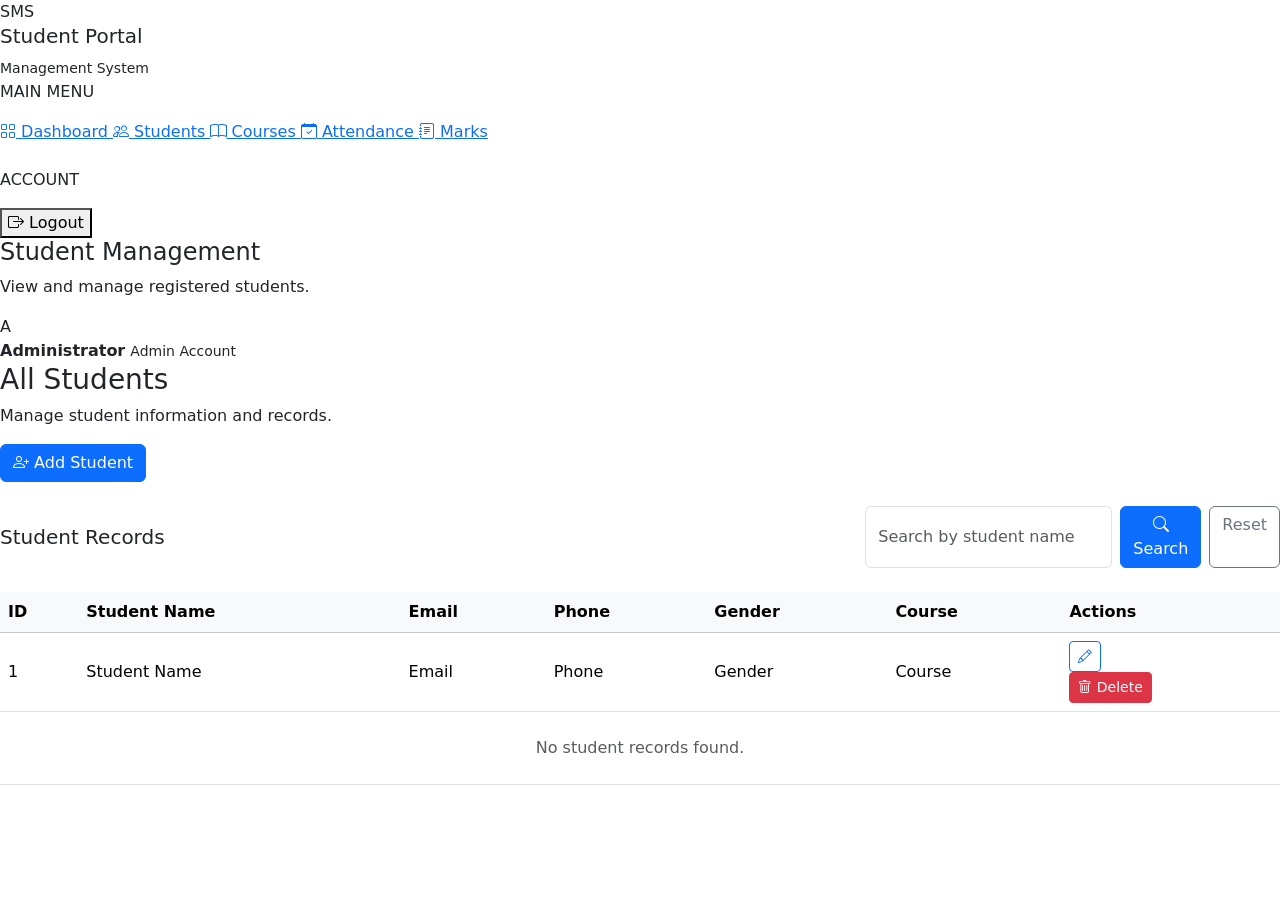
<file: src/main/resources/templates/Students.html>
<!DOCTYPE html>
<html lang="en" xmlns:th="http://www.thymeleaf.org">
<head>
    <meta charset="UTF-8">
    <meta name="viewport" content="width=device-width, initial-scale=1.0">
    <title>Students | Student Management System</title>
    <link rel="stylesheet" th:href="@{/css/style.css}">
    <link href="https://cdn.jsdelivr.net/npm/bootstrap@5.3.3/dist/css/bootstrap.min.css"
          rel="stylesheet">
    <link rel="stylesheet"
          href="https://cdn.jsdelivr.net/npm/bootstrap-icons@1.11.3/font/bootstrap-icons.min.css">
</head>
<body class="dashboard-page">

<div class="app-layout">

    <aside class="sidebar">
        <div class="sidebar-brand">
            <div class="sidebar-logo">SMS</div>
            <div>
                <h5>Student Portal</h5>
                <small>Management System</small>
            </div>
        </div>

        <div class="sidebar-menu">
            <p class="menu-heading">MAIN MENU</p>
            <a th:href="@{/dashboard}" class="menu-link">
                <i class="bi bi-grid"></i> Dashboard
            </a>
            <a th:href="@{/students}" class="menu-link active">
                <i class="bi bi-people"></i> Students
            </a>
            <a th:href="@{/courses}" class="menu-link">
                <i class="bi bi-book"></i> Courses
            </a>
            <a th:href="@{/attendance}" class="menu-link">
                <i class="bi bi-calendar-check"></i> Attendance
            </a>
            <a th:href="@{/marks}" class="menu-link">
                <i class="bi bi-journal-text"></i> Marks
            </a>

            <p class="menu-heading mt-4">ACCOUNT</p>
            <form th:action="@{/logout}" method="post">
                <button type="submit" class="menu-link logout-link">
                    <i class="bi bi-box-arrow-right"></i> Logout
                </button>
            </form>
        </div>
    </aside>

    <main class="main-content">

        <header class="topbar">
            <div>
                <h4>Student Management</h4>
                <p>View and manage registered students.</p>
            </div>
            <div class="admin-profile">
                <div class="admin-avatar">A</div>
                <div>
                    <strong>Administrator</strong>
                    <small>Admin Account</small>
                </div>
            </div>
        </header>

        <section class="dashboard-content">

            <div class="page-heading">
                <div>
                    <h3>All Students</h3>
                    <p>Manage student information and records.</p>
                </div>
                <a th:href="@{/students/new}" class="btn btn-primary">
                    <i class="bi bi-person-plus"></i> Add Student
                </a>
            </div>

            <div class="content-card mt-4">

                <div class="d-flex justify-content-between align-items-center
                            flex-wrap gap-3 mb-4">
                    <h5 class="mb-0">Student Records</h5>

                    <form th:action="@{/students/search}" method="get"
                          class="d-flex gap-2">
                        <input type="text" name="name"
                               class="form-control"
                               placeholder="Search by student name">
                        <button type="submit" class="btn btn-primary">
                            <i class="bi bi-search"></i> Search
                        </button>
                        <a th:href="@{/students}"
                           class="btn btn-outline-secondary">Reset</a>
                    </form>
                </div>

                <div class="table-responsive">
                    <table class="table table-hover align-middle">
                        <thead class="table-light">
                        <tr>
                            <th>ID</th>
                            <th>Student Name</th>
                            <th>Email</th>
                            <th>Phone</th>
                            <th>Gender</th>
                            <th>Course</th>
                            <th>Actions</th>
                        </tr>
                        </thead>

                        <tbody>
                        <tr th:each="student : ${students}">
                            <td th:text="${student.id}">1</td>
                            <td th:text="${student.name}">Student Name</td>
                            <td th:text="${student.email}">Email</td>
                            <td th:text="${student.phone}">Phone</td>
                            <td th:text="${student.gender}">Gender</td>
                            <td th:text="${student.course != null ?
                                student.course.courseName : 'Not assigned'}">
                                Course
                            </td>
                            <td>
                                <a th:href="@{/students/edit/{id}(id=${student.id})}"
                                   class="btn btn-sm btn-outline-primary">
                                    <i class="bi bi-pencil"></i>
                                </a>

                                <form th:action="@{/students/delete/{id}(id=${student.id})}"
      method="post"
      onsubmit="return confirm('Are you sure you want to delete this student?');">

    <button type="submit" class="btn btn-danger btn-sm">
        <i class="bi bi-trash"></i> Delete
    </button>

</form>
                            </td>
                        </tr>

                        <tr th:if="${#lists.isEmpty(students)}">
                            <td colspan="7" class="text-center text-muted py-4">
                                No student records found.
                            </td>
                        </tr>
                        </tbody>
                    </table>
                </div>

            </div>

        </section>
    </main>
</div>

</body>
</html>
</file>
